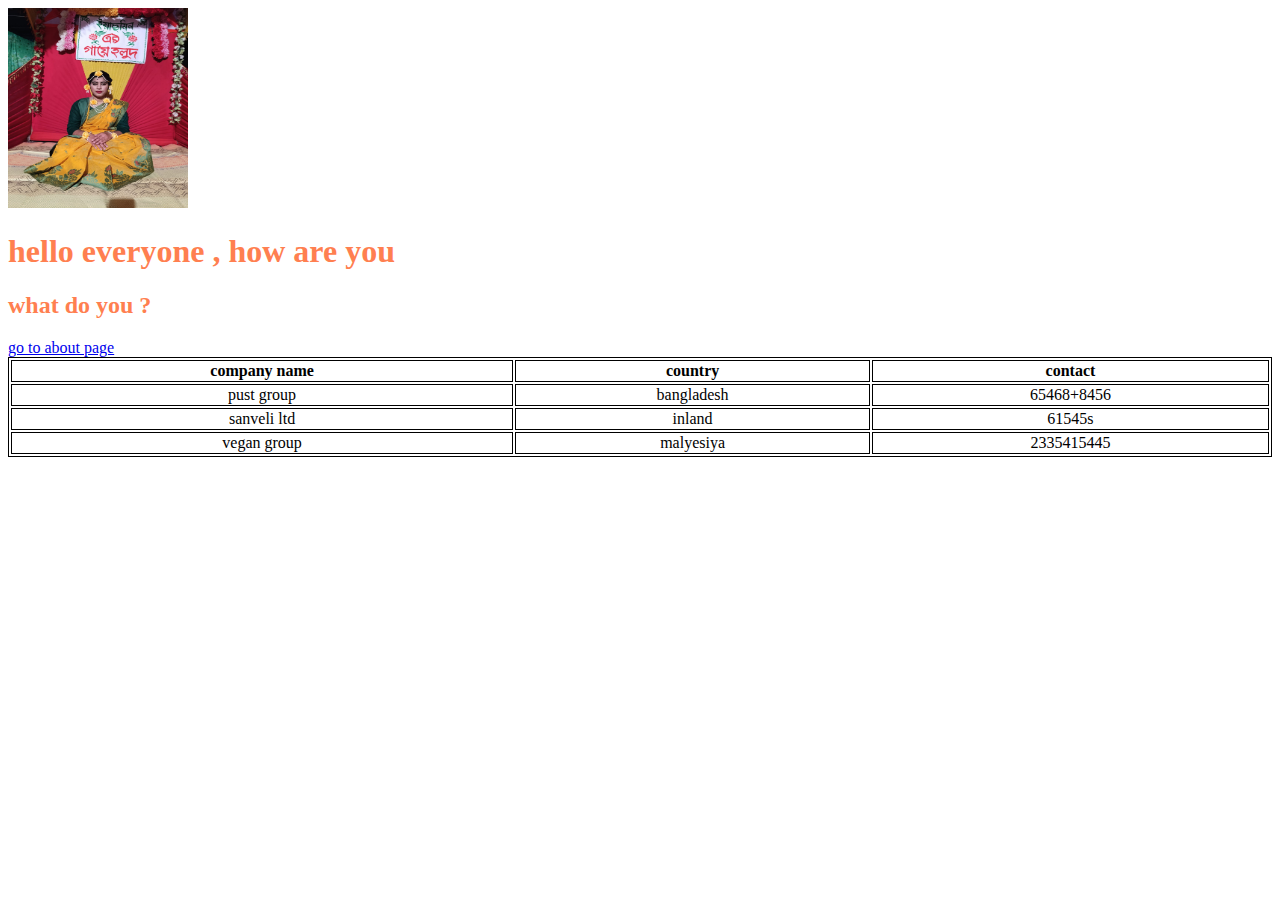
<file: index.html>
<!DOCTYPE html>
<html lang="en">
<head>
    <meta charset="UTF-8">
    <meta name="viewport" content="width=device-width, initial-scale=1.0">
    <link rel="stylesheet" href="./css/style.css">
    <title>Document</title>
    <style>
        table,th,td{
            border: 1px solid black;
            text-align: center;
        }
    </style>
</head>
<body>
    <img src="./public/picture/IMG-20241124-WA0010.jpg" alt="haldi"width="180px"; height="200px">
    <h1 class="tittle">hello everyone , how are you </h1>
    <h2 class="tittle">what do you ?</h2>
    <a href="./about/index.html" target="_blank" rel="noopener noreferrer">go to about page</a>
    <table style="width: 100%;">
        <tr>
            <th>
                company name
            </th>
            <th>
                country
            </th>
            <th>
                contact
            </th>
        </tr>
        <tr>
            <td>
                pust group
            </td>
            <td>
                bangladesh
            </td>
            <td>
                65468+8456
            </td>
        </tr>
        <tr>
            <td>
                sanveli ltd
            </td>
            <td>
                inland
            </td>
            <td>
                61545s
            </td>
        </tr>
        <tr>
            <td>
                vegan group
            </td>
            <td>
                malyesiya
            </td>
            <td>
                2335415445
            </td>
        </tr>
    
    </table>
</body>
</html>
</file>
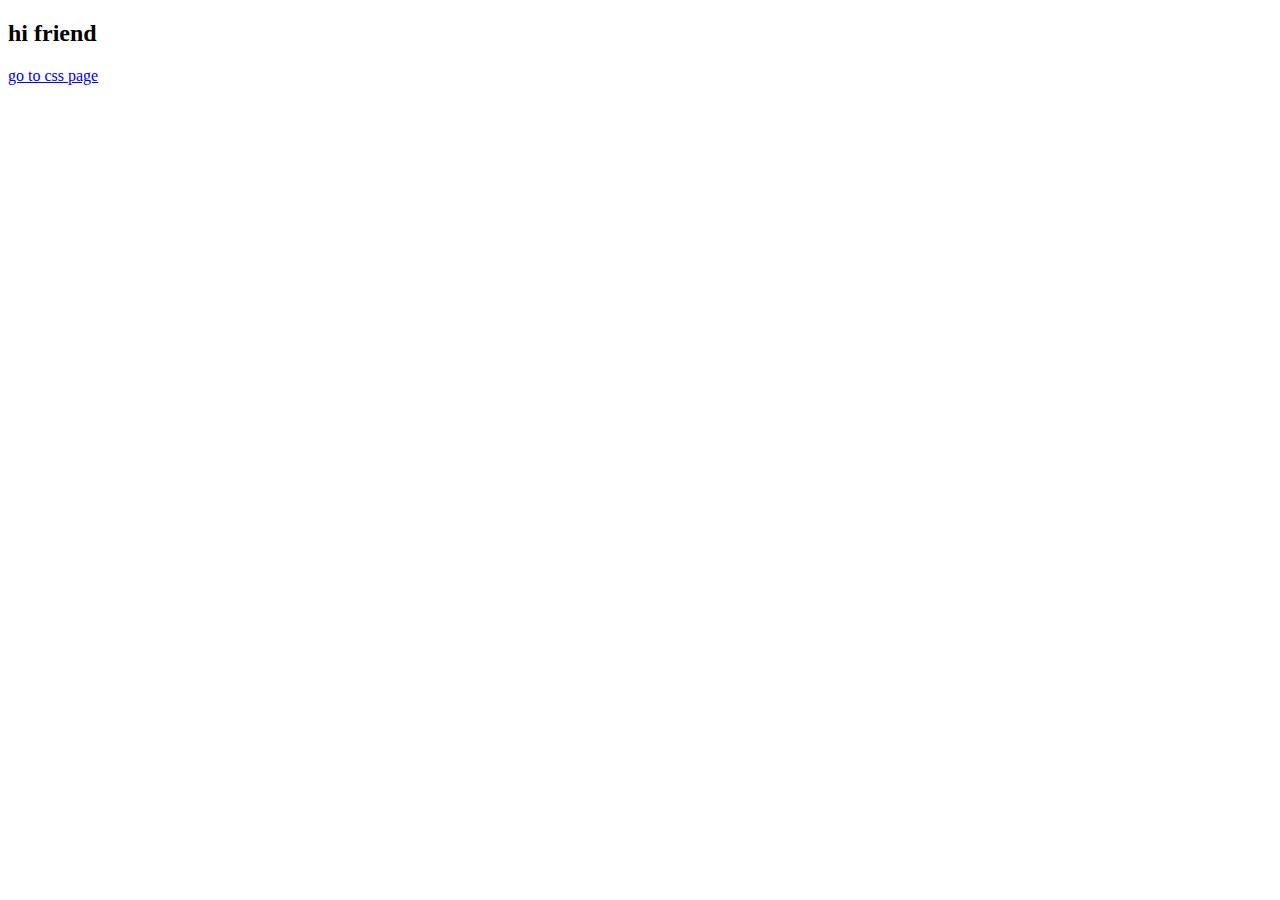
<file: about/index.html>
<!DOCTYPE html>
<html lang="en">
<head>
    <meta charset="UTF-8">
    <meta name="viewport" content="width=device-width, initial-scale=1.0">
    <title>Document</title>
</head>
<body>
    <h2>hi friend </h2>
    <a href="../index.html">go to css page</a>
</body>
</html>
</file>
<file: css/style.css>
.tittle{
    color: coral;
}
</file>
